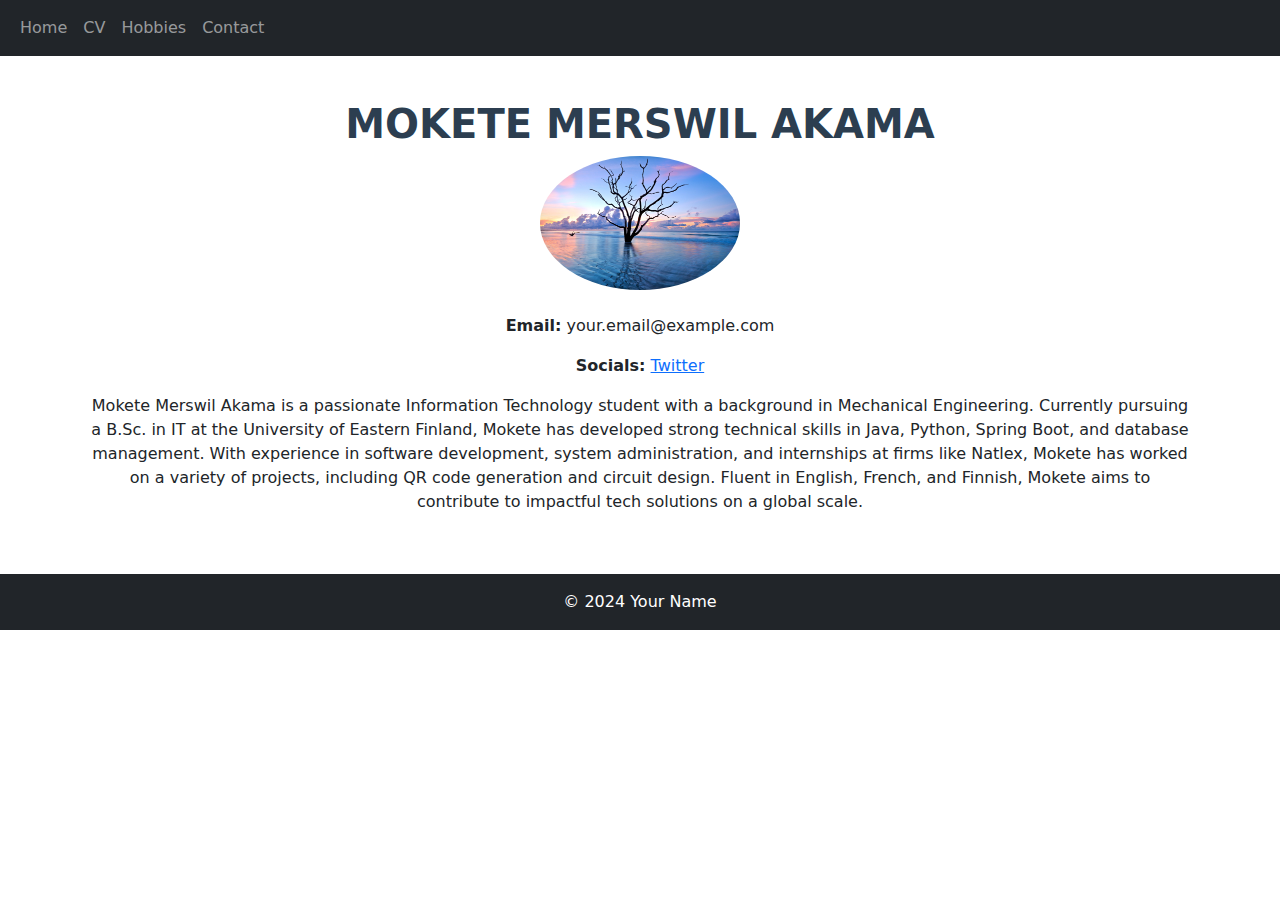
<file: index.html>
<!DOCTYPE html>
<html lang="en">
<head>
  <meta charset="UTF-8">
  <meta name="viewport" content="width=device-width, initial-scale=1.0">
  <link href="https://cdn.jsdelivr.net/npm/bootstrap@5.3.0/dist/css/bootstrap.min.css" rel="stylesheet">
  <link rel="stylesheet" href="style.css">
  <title>My CV Website</title>
</head>
<body>
  <nav class="navbar navbar-expand-lg navbar-dark bg-dark">
    <div class="container-fluid">
      
      <button class="navbar-toggler" type="button" data-bs-toggle="collapse" data-bs-target="#navbarNav" aria-controls="navbarNav" aria-expanded="false" aria-label="Toggle navigation">
        <span class="navbar-toggler-icon"></span>
      </button>
      <div class="collapse navbar-collapse" id="navbarNav">
        <ul class="navbar-nav">
          <li class="nav-item"><a class="nav-link" href="index.html">Home</a></li>
          <li class="nav-item"><a class="nav-link" href="cv.html">CV</a></li>
          <li class="nav-item"><a class="nav-link" href="hobbies.html">Hobbies</a></li>
          <li class="nav-item"><a class="nav-link" href="contact.html">Contact</a></li>
        </ul>
      </div>
    </div>
  </nav>

  <main class="container my-4 text-center">
    <h1>MOKETE MERSWIL AKAMA</h1>
    <img src="R.jpeg" alt="Your Picture" class="rounded-circle mb-4" style="width:200px;">
    <p><strong>Email:</strong> your.email@example.com</p>
    <p><strong>Socials:</strong> <a href="https://twitter.com/yourprofile" target="_blank">Twitter</a></p>
    <p>Mokete Merswil Akama is a passionate Information Technology student with a background in Mechanical
      Engineering. Currently pursuing a B.Sc. in IT at the University of Eastern Finland, Mokete has developed 
      strong technical skills in Java, Python, Spring Boot, and database management. With experience in software
       development, system administration, and internships at firms like Natlex, Mokete has worked on a variety
        of projects, including QR code generation and circuit design. Fluent in English, French, and Finnish, 
        Mokete aims to contribute to impactful tech solutions on a global scale.</p>
  </main>

  <footer class="text-center py-3 bg-dark text-white">
    &copy; 2024 Your Name
  </footer>

  <script src="https://cdn.jsdelivr.net/npm/bootstrap@5.3.0/dist/js/bootstrap.bundle.min.js"></script>
</body>
</html>
</file>
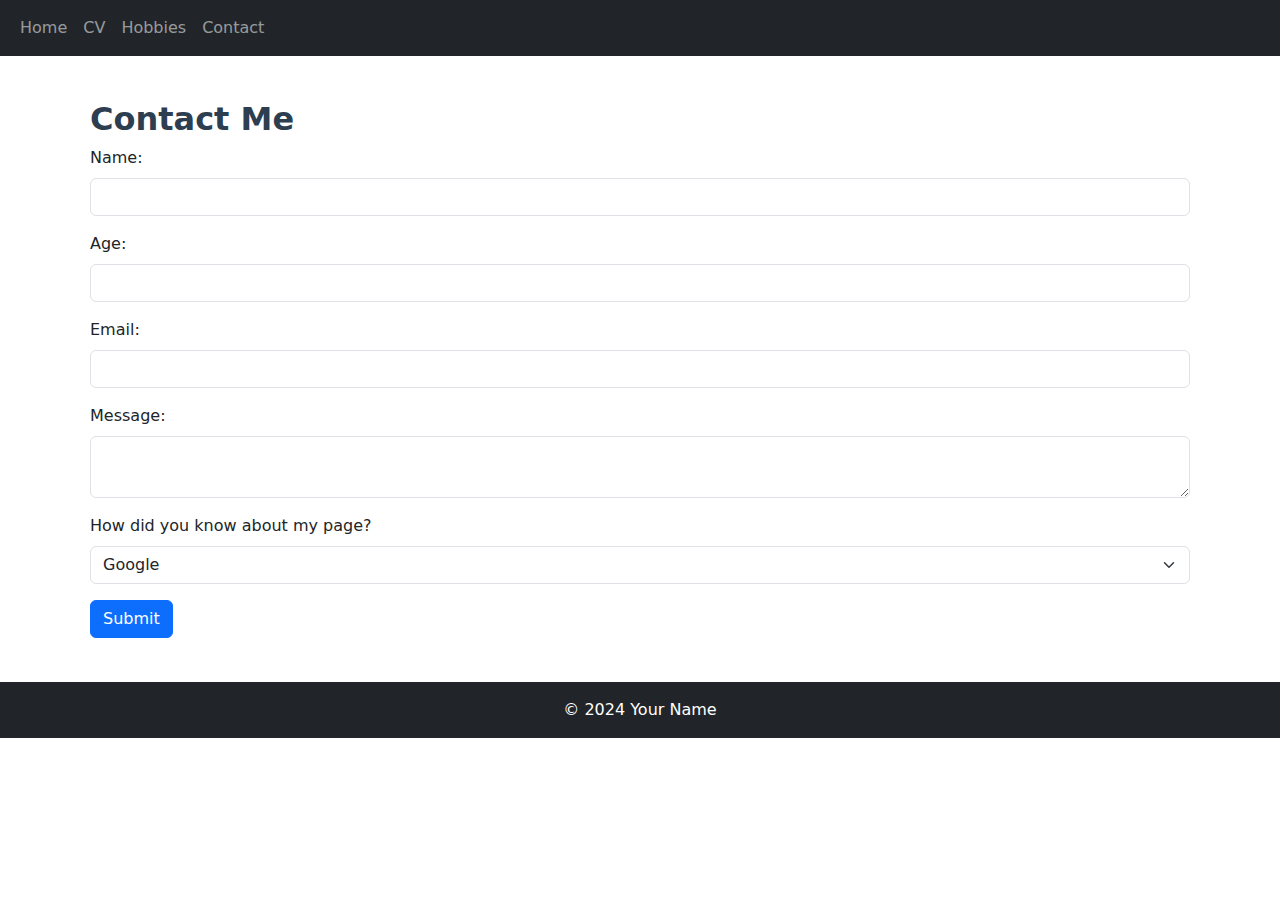
<file: contact.html>
<!DOCTYPE html>
<html lang="en">
<head>
  <meta charset="UTF-8">
  <meta name="viewport" content="width=device-width, initial-scale=1.0">
  <link href="https://cdn.jsdelivr.net/npm/bootstrap@5.3.0/dist/css/bootstrap.min.css" rel="stylesheet">
  <link rel="stylesheet" href="style.css">
  <title>Contact</title>
</head>
<body>
  <nav class="navbar navbar-expand-lg navbar-dark bg-dark">
    <div class="container-fluid">

      <button class="navbar-toggler" type="button" data-bs-toggle="collapse" data-bs-target="#navbarNav" aria-controls="navbarNav" aria-expanded="false" aria-label="Toggle navigation">
        <span class="navbar-toggler-icon"></span>
      </button>
      <div class="collapse navbar-collapse" id="navbarNav">
        <ul class="navbar-nav">
          <li class="nav-item"><a class="nav-link" href="index.html">Home</a></li>
          <li class="nav-item"><a class="nav-link" href="cv.html">CV</a></li>
          <li class="nav-item"><a class="nav-link" href="hobbies.html">Hobbies</a></li>
          <li class="nav-item"><a class="nav-link" href="contact.html">Contact</a></li>
        </ul>
      </div>
    </div>
  </nav>

  <main class="container my-4">
    <h2>Contact Me</h2>
    <form>
      <div class="mb-3">
        <label for="name" class="form-label">Name:</label>
        <input type="text" class="form-control" id="name" name="name">
      </div>

      <div class="mb-3">
        <label for="age" class="form-label">Age:</label>
        <input type="number" class="form-control" id="age" name="age">
      </div>

      <div class="mb-3">
        <label for="email" class="form-label">Email:</label>
        <input type="email" class="form-control" id="email" name="email">
      </div>

      <div class="mb-3">
        <label for="message" class="form-label">Message:</label>
        <textarea class="form-control" id="message" name="message"></textarea>
      </div>

      <div class="mb-3">
        <label for="source" class="form-label">How did you know about my page?</label>
        <select class="form-select" id="source" name="source">
          <option value="google">Google</option>
          <option value="friend">From a friend</option>
          <option value="linkedin">From LinkedIn</option>
          <option value="other">Other</option>
        </select>
      </div>

      <button type="submit" class="btn btn-primary">Submit</button>
    </form>
  </main>

  <footer class="text-center py-3 bg-dark text-white">
    &copy; 2024 Your Name
  </footer>

  <script src="https://cdn.jsdelivr.net/npm/bootstrap@5.3.0/dist/js/bootstrap.bundle.min.js"></script>
</body>
</html>
</file>
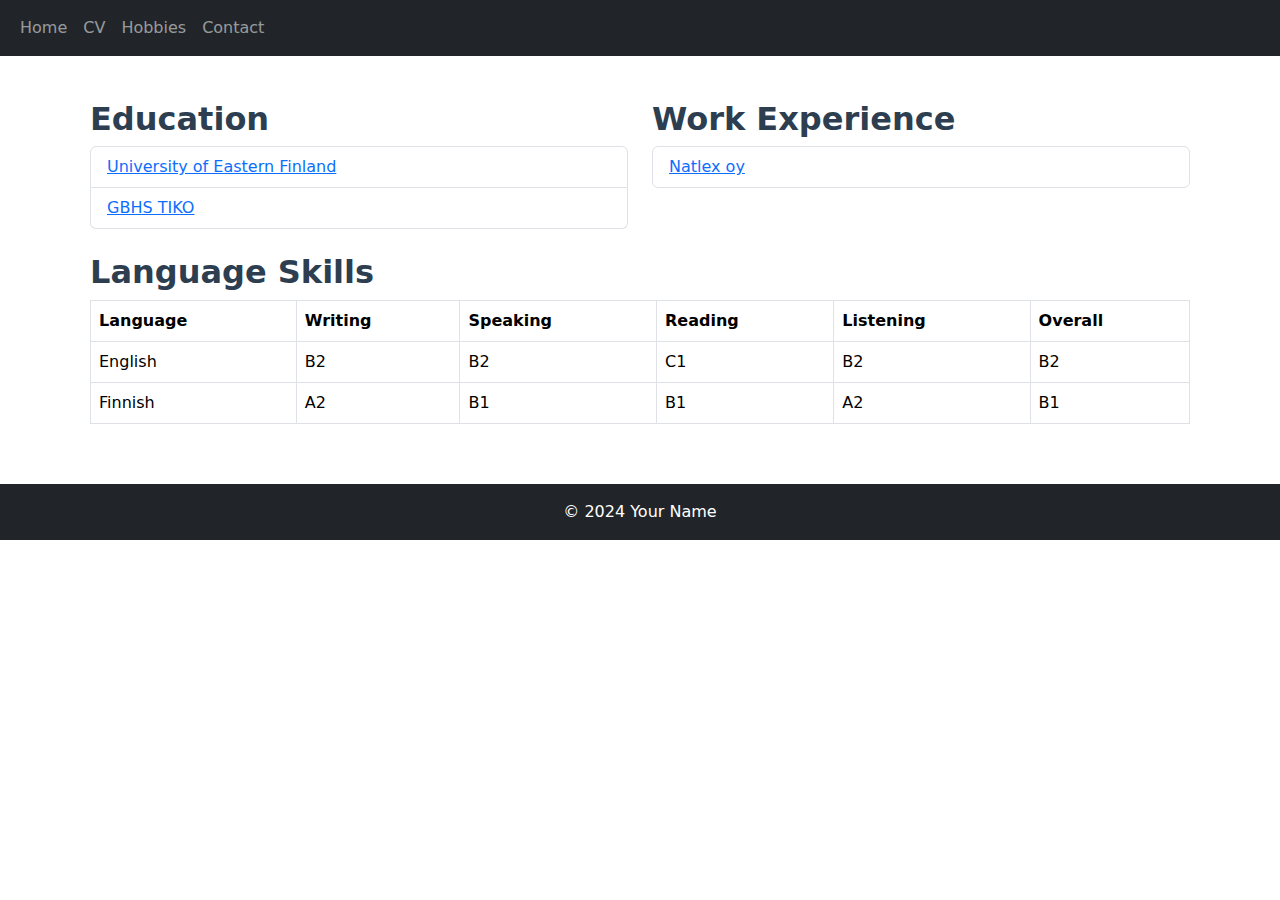
<file: cv.html>
<!DOCTYPE html>
<html lang="en">
<head>
  <meta charset="UTF-8">
  <meta name="viewport" content="width=device-width, initial-scale=1.0">
  <link href="https://cdn.jsdelivr.net/npm/bootstrap@5.3.0/dist/css/bootstrap.min.css" rel="stylesheet">
  <link rel="stylesheet" href="style.css">
  <title>CV</title>
</head>
<body>
  <nav class="navbar navbar-expand-lg navbar-dark bg-dark">
    <div class="container-fluid">
      
      <button class="navbar-toggler" type="button" data-bs-toggle="collapse" data-bs-target="#navbarNav" aria-controls="navbarNav" aria-expanded="false" aria-label="Toggle navigation">
        <span class="navbar-toggler-icon"></span>
      </button>
      <div class="collapse navbar-collapse" id="navbarNav">
        <ul class="navbar-nav">
          <li class="nav-item"><a class="nav-link" href="index.html">Home</a></li>
          <li class="nav-item"><a class="nav-link" href="cv.html">CV</a></li>
          <li class="nav-item"><a class="nav-link" href="hobbies.html">Hobbies</a></li>
          <li class="nav-item"><a class="nav-link" href="contact.html">Contact</a></li>
        </ul>
      </div>
    </div>
  </nav>

  <main class="container my-4">
    <div class="row">
      <div class="col-md-6">
        <h2>Education</h2>
        <ul class="list-group">
          <li class="list-group-item"><a href="https://www.uef.fi" target="_blank">University of Eastern Finland</a></li>
          <li class="list-group-item"><a href="https://mapcarta.com/W386522910" target="_blank">GBHS TIKO</a></li>
        </ul>
      </div>
      <div class="col-md-6">
        <h2>Work Experience</h2>
        <ul class="list-group">
          <li class="list-group-item"><a href="https://www.Natlex.fi" target="_blank">Natlex oy</a></li>
        </ul>
      </div>
    </div>

    <h2 class="mt-4">Language Skills</h2>
    <table class="table table-bordered">
      <thead>
        <tr>
          <th>Language</th>
          <th>Writing</th>
          <th>Speaking</th>
          <th>Reading</th>
          <th>Listening</th>
          <th>Overall</th>
        </tr>
      </thead>
      <tbody>
        <tr>
          <td>English</td>
          <td>B2</td>
          <td>B2</td>
          <td>C1</td>
          <td>B2</td>
          <td>B2</td>
        </tr>
        <tr>
          <td>Finnish</td>
          <td>A2</td>
          <td>B1</td>
          <td>B1</td>
          <td>A2</td>
          <td>B1</td>
        </tr>
      </tbody>
    </table>
  </main>

  <footer class="text-center py-3 bg-dark text-white">
    &copy; 2024 Your Name
  </footer>

  <script src="https://cdn.jsdelivr.net/npm/bootstrap@5.3.0/dist/js/bootstrap.bundle.min.js"></script>
</body>
</html>
</file>
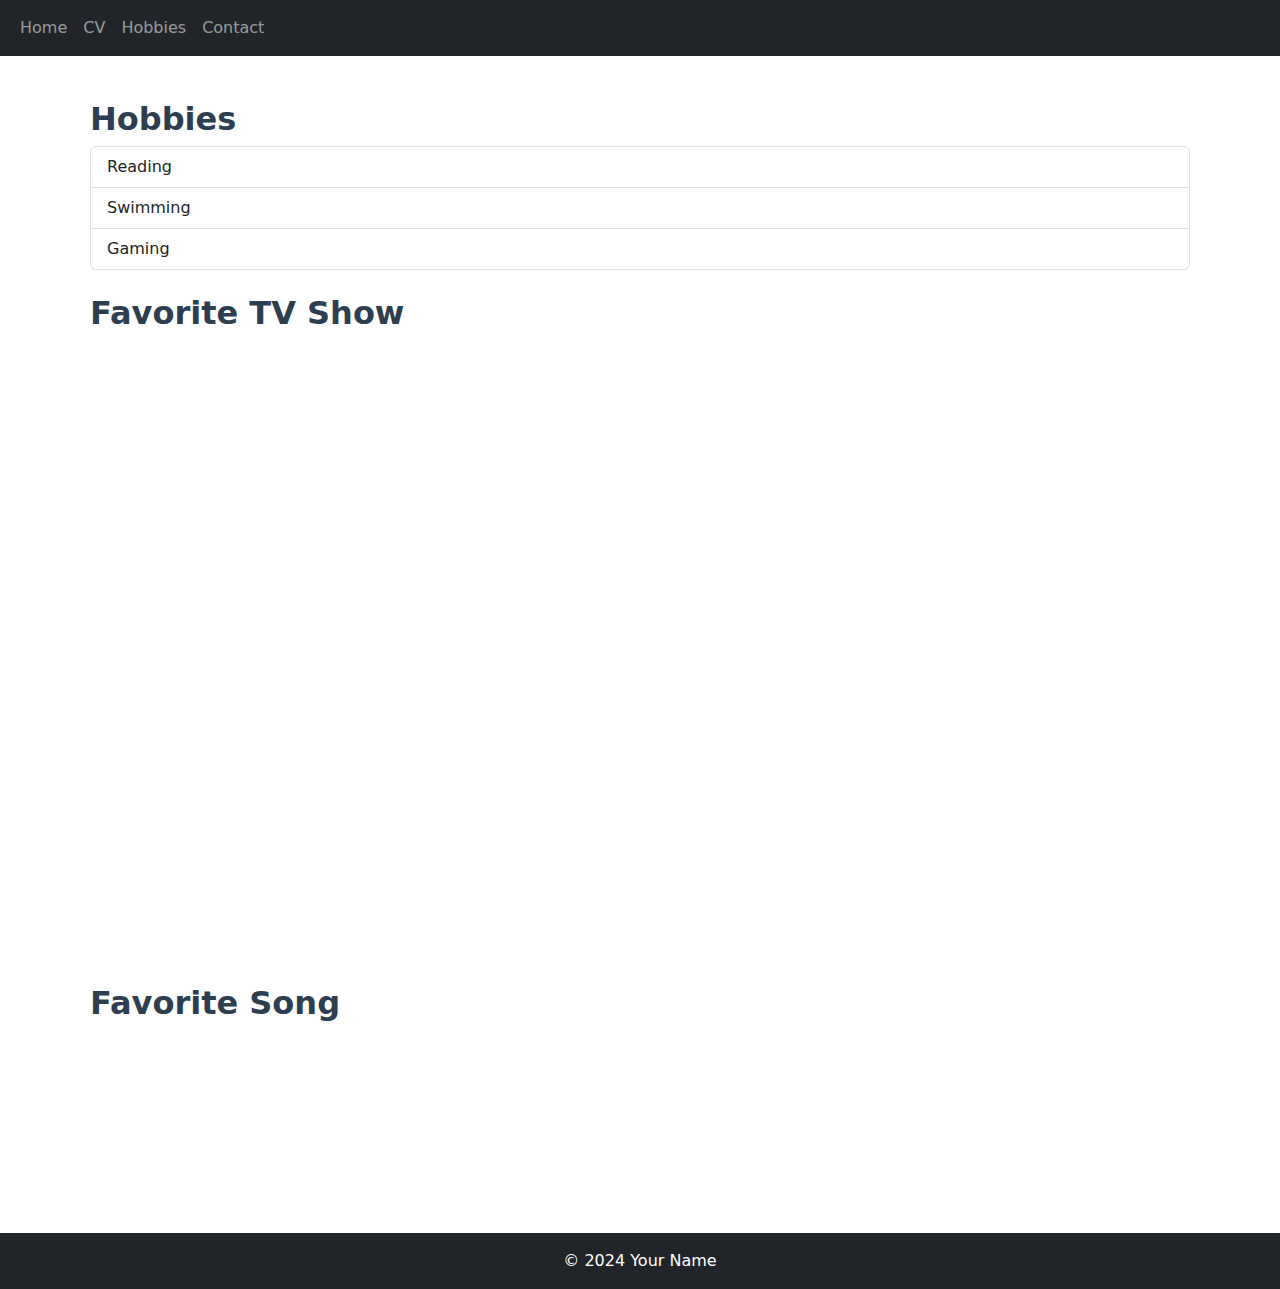
<file: hobbies.html>
<!DOCTYPE html>
<html lang="en">
<head>
  <meta charset="UTF-8">
  <meta name="viewport" content="width=device-width, initial-scale=1.0">
  <link href="https://cdn.jsdelivr.net/npm/bootstrap@5.3.0/dist/css/bootstrap.min.css" rel="stylesheet">
  <link rel="stylesheet" href="style.css">
  <title>Hobbies</title>
</head>
<body>
  <nav class="navbar navbar-expand-lg navbar-dark bg-dark">
    <div class="container-fluid">

      <button class="navbar-toggler" type="button" data-bs-toggle="collapse" data-bs-target="#navbarNav" aria-controls="navbarNav" aria-expanded="false" aria-label="Toggle navigation">
        <span class="navbar-toggler-icon"></span>
      </button>
      <div class="collapse navbar-collapse" id="navbarNav">
        <ul class="navbar-nav">
          <li class="nav-item"><a class="nav-link" href="index.html">Home</a></li>
          <li class="nav-item"><a class="nav-link" href="cv.html">CV</a></li>
          <li class="nav-item"><a class="nav-link" href="hobbies.html">Hobbies</a></li>
          <li class="nav-item"><a class="nav-link" href="contact.html">Contact</a></li>
        </ul>
      </div>
    </div>
  </nav>

  <main class="container my-4">
    <h2>Hobbies</h2>
    <ul class="list-group">
      <li class="list-group-item">Reading</li>
      <li class="list-group-item">Swimming</li>
      <li class="list-group-item">Gaming</li>
    </ul>

    <h2 class="mt-4">Favorite TV Show</h2>
    <div class="ratio ratio-16x9 mb-4">
      <iframe src="https://www.youtube.com/embed/uExVZmj0lmo" allowfullscreen></iframe>
    </div>

    <h2>Favorite Song</h2>
    <iframe class="w-100" style="border-radius:12px" src="https://open.spotify.com/embed/track/3AZjl2z418schPK7O7kgUM?utm_source=generator" width="100%" height="152" frameBorder="0" allowfullscreen="" allow="autoplay; clipboard-write; encrypted-media; fullscreen; picture-in-picture" loading="lazy"></iframe>
  </main>

  <footer class="text-center py-3 bg-dark text-white">
    &copy; 2024 Your Name
  </footer>

  <script src="https://cdn.jsdelivr.net/npm/bootstrap@5.3.0/dist/js/bootstrap.bundle.min.js"></script>
</body>
</html>
</file>
<file: style.css>
h1, h2 {
  font-weight: 700;
  color: #2c3e50;
  padding: 0%;
}

footer {
  background-color: #2c3e50;
  color: #8a2b2b;
  padding: 20px 0;
}

.navbar-nav .nav-link:hover {
  color: #17a2b8 !important;
}

main.container {
  padding: 20px;
}

.form-control:focus {
  border-color: #17a2b8;
  box-shadow: 0 0 5px rgba(23, 162, 184, 0.5);
}
</file>
